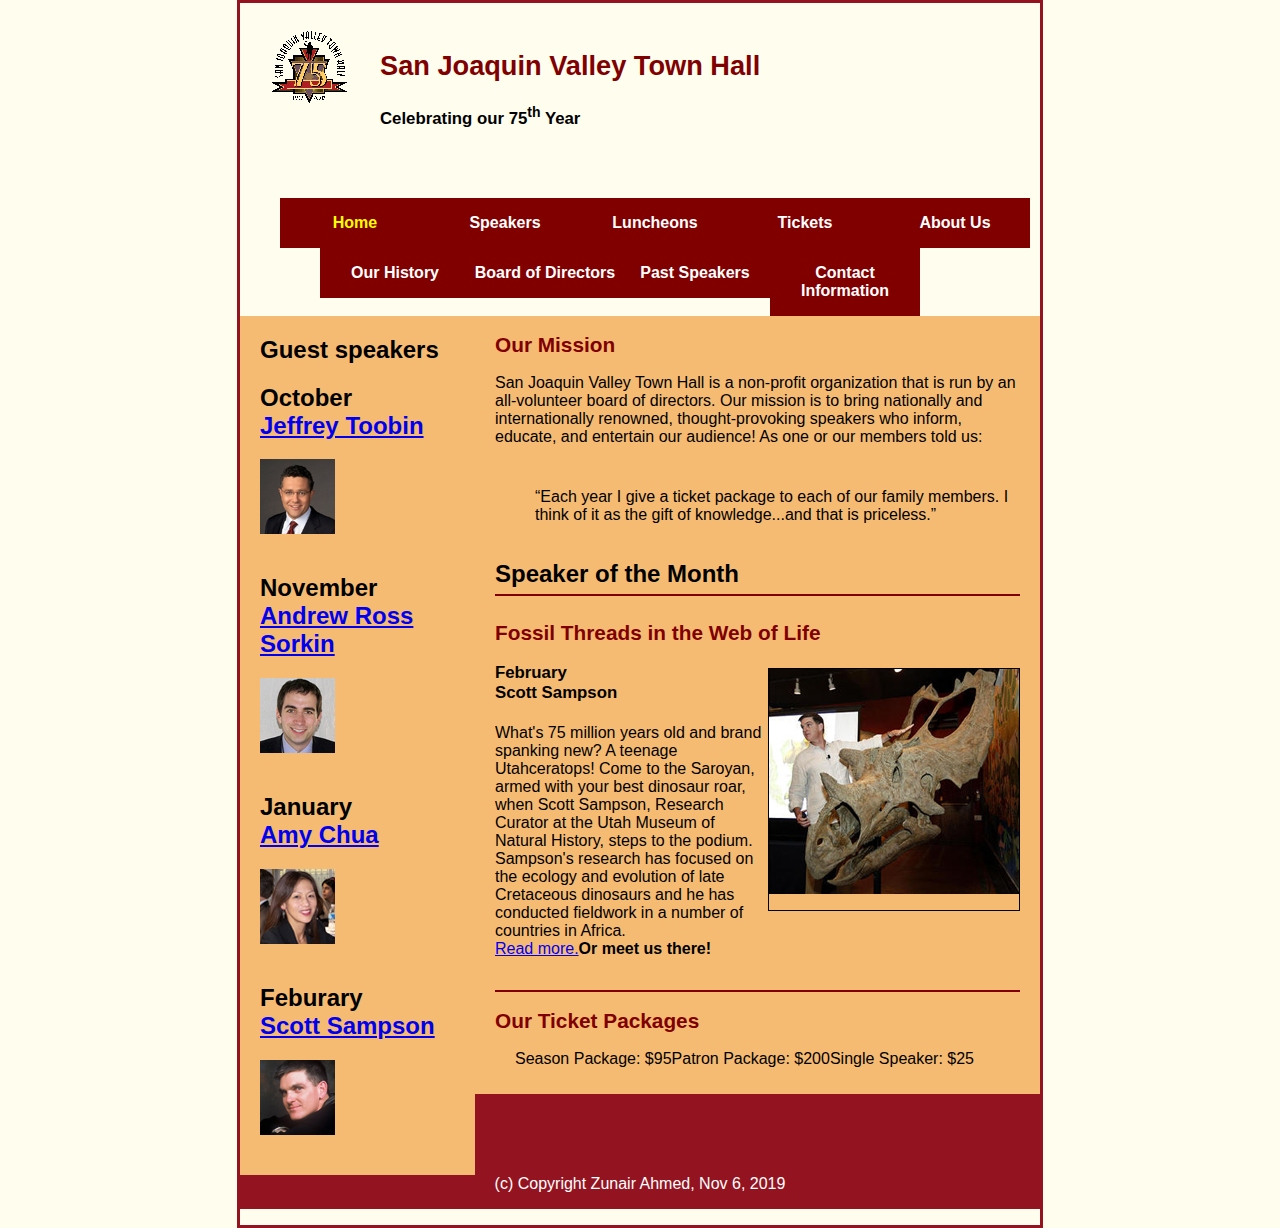
<file: index.html>
<!DOCTYPE html>
<html lang="en">

<head>
	<meta charset="utf-8">
	<title>San Joaquin Valley Town Hall</title>
	<link rel="shortcut icon" href="images/favicon.ico">
	<link rel="stylesheet" href="main.css">
</head>

<body>
	<header>
		<img src="images\town_hall_logo.gif" alt="Town Hall Logo" height: 80px;>
		<h2>San Joaquin Valley Town Hall</h2>
		<h3>Celebrating our 75<sup>th</sup> Year</h3>

	</header>
	<ul id=nav_menu>
    <li><a href="index.html" class="current">Home</a></li>
    <li><a href="index.html">Speakers</a></li>
    <li><a href="index.html">Luncheons</a></li>
    <li><a href="index.html">Tickets</a></li>
    <ul id=sub_menu><li><a href="#">About Us</a></li>
    	<li><a href="#">Our History</a></li>
    	<li><a href="#">Board of Directors</a></li>
    	<li><a href="#">Past Speakers</a></li>
    	<li><a href="#">Contact Information</a></li>

    </ul>
	</ul>
	<main>
		<section>
	<h2>Our Mission</h2>

<p>San Joaquin Valley Town Hall is a non-profit organization that is run by an all-volunteer board of directors. Our mission is to bring nationally and internationally renowned, thought-provoking speakers who inform, educate, and entertain our audience! As one or our members told us:
<br><br></p>
<p style="margin-left:40px;"><q>Each year I give a ticket package to each of our family members. I think of it as the gift of knowledge...and that is priceless.</q></p>
<h1>Speaker of the Month</h1>
<article>
<h2>Fossil Threads in the Web of Life</h2>
<img src="images\sampson_dinosaur.jpg" alt="dinosaur">



<h3>February<br>
Scott Sampson</h3>

<p>What's 75 million years old and brand spanking new? A teenage Utahceratops! Come to the Saroyan, armed with your best dinosaur roar, when Scott Sampson, Research Curator at the Utah Museum of Natural History, steps to the podium. Sampson's research has focused on the ecology and evolution of late Cretaceous dinosaurs and he has conducted fieldwork in a number of countries in Africa.<br>

<a href="sampson.html">Read more.</a><b>Or meet us there!</b></p>
</article>
<h2>Our Ticket Packages</h2>
<ul>
<li>Season Package: $95</li>
<li>Patron Package: $200</li>
<li>Single Speaker: $25</li>
</ul>
</section>
<aside>
<h2>Guest speakers</h2>

<h2>October<br>
<a href="speakers\toobin.html">Jeffrey Toobin</a></h2>
<img src="images\toobin75.jpg" alt="speaker">


<h2>November<br>
<a href="speakers\sorkin.html">Andrew Ross Sorkin</a></h2>
<img src="images\sorkin75.jpg" alt="speaker">

<h2>January<br>
<a href="speakers\chua.html">Amy Chua</a></h2>
<img src="images\chua75.jpg" alt="speaker">

<h2>Feburary<br>
<a href="speakers\sampson.html">Scott Sampson</a></h2>
<img src="images\sampson75.jpg" alt="speaker">

</section>
	
	</aside>
	<footer>
		<p>(c) Copyright Zunair Ahmed, Nov 6, 2019</p>
	</footer>
</body>
</html>
</file>
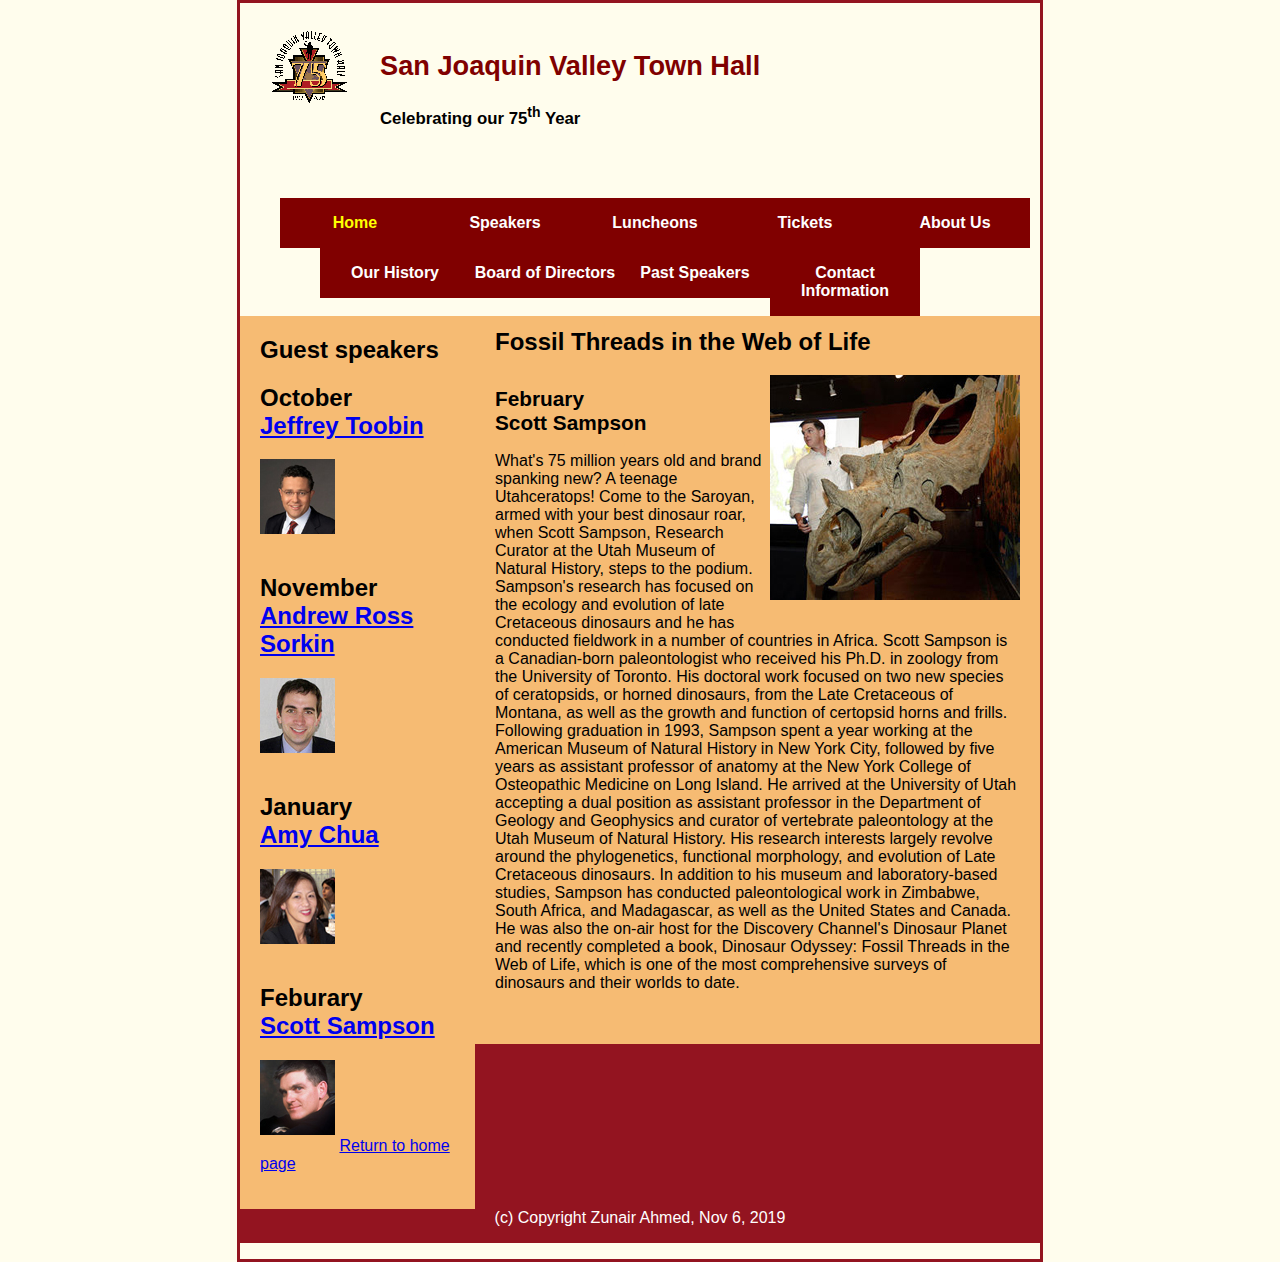
<file: sampson.html>
<!DOCTYPE html>
<html lang="en">

<head>
	<meta charset="utf-8">
	<title>San Joaquin Valley Town Hall</title>
	<link rel="shortcut icon" href="images/favicon.ico">
	<link rel="stylesheet" href="speaker.css">
</head>

<body>
	<header>
		<img src="images\town_hall_logo.gif" alt="Town Hall Logo" height: 80px;>
		<h2>San Joaquin Valley Town Hall</h2>
		<h3>Celebrating our 75<sup>th</sup> Year</h3>

	</header>
	<ul id=nav_menu>
    <li><a href="index.html" class="current">Home</a></li>
    <li><a href="index.html">Speakers</a></li>
    <li><a href="index.html">Luncheons</a></li>
    <li><a href="index.html">Tickets</a></li>
    <ul id=sub_menu><li><a href="#">About Us</a></li>
    	<li><a href="#">Our History</a></li>
    	<li><a href="#">Board of Directors</a></li>
    	<li><a href="#">Past Speakers</a></li>
    	<li><a href="#">Contact Information</a></li>

    </ul>
	</ul>
	<main>
		<section>
			<h1>Fossil Threads in the Web of Life</h1>
			<article>
			<img src="images\sampson_dinosaur.jpg" alt="Girl in a jacket">


<h2>February<br>
Scott Sampson</h2>

<p>What's 75 million years old and brand spanking new? A teenage Utahceratops! Come to the 
Saroyan, armed with your best dinosaur roar, when Scott Sampson, Research Curator at the 
Utah Museum of Natural History, steps to the podium. Sampson's research has focused on the 
ecology and evolution of late Cretaceous dinosaurs and he has conducted fieldwork in a number 
of countries in Africa.

Scott Sampson is a Canadian-born paleontologist who received his Ph.D. in zoology from the 
University of Toronto. His doctoral work focused on two new species of ceratopsids, or horned 
dinosaurs, from the Late Cretaceous of Montana, as well as the growth and function of certopsid 
horns and frills.

Following graduation in 1993, Sampson spent a year working at the American Museum of Natural 
History in New York City, followed by five years as assistant professor of anatomy at the New 
York College of Osteopathic Medicine on Long Island. He arrived at the University of Utah 
accepting a dual position as assistant professor in the Department of Geology and Geophysics 
and curator of vertebrate paleontology at the Utah Museum of Natural History. His research 
interests largely revolve around the phylogenetics, functional morphology, and evolution of 
Late Cretaceous dinosaurs.

In addition to his museum and laboratory-based studies, Sampson has conducted paleontological 
work in Zimbabwe, South Africa, and Madagascar, as well as the United States and Canada. He was 
also the on-air host for the Discovery Channel's Dinosaur Planet and recently completed a book, 
Dinosaur Odyssey: Fossil Threads in the Web of Life, which is one of the most 
comprehensive surveys of dinosaurs and their worlds to date.</p>
</article>


</section>
<aside>
<h2>Guest speakers</h2>

<h2>October<br>
<a href="speakers\toobin.html">Jeffrey Toobin</a></h2>
<img src="images\toobin75.jpg" alt="speaker">


<h2>November<br>
<a href="speakers\sorkin.html">Andrew Ross Sorkin</a></h2>
<img src="images\sorkin75.jpg" alt="speaker">

<h2>January<br>
<a href="speakers\chua.html">Amy Chua</a></h2>
<img src="images\chua75.jpg" alt="speaker">

<h2>Feburary<br>
<a href="speakers\sampson.html">Scott Sampson</a></h2>
<img src="images\sampson75.jpg" alt="speaker">

<a href="index.html" <p>Return to home page</p></a>

</section>
	
	</aside>
	<footer>
		<p>(c) Copyright Zunair Ahmed, Nov 6, 2019</p>
	</footer>
</body>
</html>
</file>
<file: main.css>
/* the styles for the elements */
body {
	font-family: Arial, Helvetica, sans-serif;
    font-size: 100%;
    width: 800px;
    margin-top: 0;
    margin-bottom: 0;
    margin-left: auto;
    margin-right: auto;
    border-style: solid;
    border-width: 3px;
    border-color: #931420;
    background-color: #fffded;

}

section {
	width: 525px;
	float: right;
	padding-left: 20px;
	padding-right: 20px;
	padding-bottom: 20px;
}
aside {
	width: 215px;
	float: right;
	padding-left:20px; 
	padding-bottom:20px;
}






main img {
	padding-bottom: 1em;
}
section p {
	padding-bottom: .5em;
}
section blockquote {
	padding-left: 2em;
	padding-bottom: 2em;
	font-style: italic;
}
section ul {
	padding-bottom: .25em;
	padding-left: 1.25em;

}
section li {
	padding-bottom: .35em;
}




/* the styles for the header */
header img {
	float: left;
	padding-right: 30px;
	padding-left: 30px;
	padding-bottom: 1em;
}
header h2 {
	font-size: 170%;
	color: #800000;
	padding-left:30px;

}
header h3 { 
	font-size: 105%;
	padding-bottom: .25em;
}
header {
	padding-top: 1.5em;
	padding-bottom: 2em;
	border-bottom: 3px;
    border-color: #931420;
    background-color: linear-gradient(30deg, #f6bb73 0%, #f6bb73 30%, white 50%, #f6bb73 80%, #f6bb73 100%);

}


/* the styles for the section */
main {
	clear: left;
}
section, aside {
	background-color: #f6bb73; 

}
section h1 {
	font-size: 150%;
	padding-top: .5em;
	padding-bottom: .25em;
	margin: 0;

}

section h2 {
	font-size: 130%;
	color: #800000;
}
main h3{
	font-size: 105%;
}
article {
	padding-top: .5em;
	padding-bottom: .5em;
	border-bottom: 2px solid #800000;
	border-top: 2px solid #800000;

}
article img {
	float: right;
	margin-top: 5px;
	margin-bottom:5px;
	margin-left:5px;
	border: 1px solid black;
}
article h2{
	padding-top: 0;

}
article h3 {
	font-size: 105%;
	padding-bottom: .25em;
}



/* the styles for the footer */
footer p {
	padding-top: 1em;
	padding-bottom: 1em;
	text-align: center;
	color: white;
}
footer {
	background-color: #931420;
}
footer.clear {
	clear: both;
}

.nav_menu {
	margin: 0;
	padding: 0
	position: relative;
}
ul {
	list-style-type: none;
}
ul li {
	float: left; 
}
ul li a {
	display: block;
	width: 150px;
	text-align: center;
	padding-top: 1em;
	padding-bottom: 1em;
	text-decoration: none;
	background-color: #800000;
	color: white;
	font-weight: bold; 
}
.current {
	color: yellow;
}
.sub_menu li a {
	float: left;
	overflow: hidden;
	position: absolute;
	display: vertical;
}
</file>
<file: speaker.css>
/* the styles for the elements */
body {
	font-family: Arial, Helvetica, sans-serif;
    font-size: 100%;
    width: 800px;
    margin-top: 0;
    margin-bottom: 0;
    margin-left: auto;
    margin-right: auto;
    border-style: solid;
    border-width: 3px;
    border-color: #931420;
    background-color: #fffded;

}

section {
	width: 525px;
	float: right;
	padding-left: 20px;
	padding-right: 20px;
	padding-bottom: 20px;
}
aside {
	width: 215px;
	float: right;
	padding-left:20px; 
	padding-bottom:20px;
}






main img {
	padding-bottom: 1em;
}
section p {
	padding-bottom: .5em;
}
section blockquote {
	padding-left: 2em;
	padding-bottom: 2em;
	font-style: italic;
}
section ul {
	padding-bottom: .25em;
	padding-left: 1.25em;

}
section li {
	padding-bottom: .35em;
}




/* the styles for the header */
header img {
	float: left;
	padding-right: 30px;
	padding-left: 30px;
	padding-bottom: 1em;
}
header h2 {
	font-size: 170%;
	color: #800000;
	padding-left:30px;

}
header h3 { 
	font-size: 105%;
	padding-bottom: .25em;
}
header {
	padding-top: 1.5em;
	padding-bottom: 2em;
	border-bottom: 3px;
    border-color: #931420;
    background-color: linear-gradient(30deg, #f6bb73 0%, #f6bb73 30%, white 50%, #f6bb73 80%, #f6bb73 100%);

}


/* the styles for the section */
main {
	clear: left;
}
section, aside {
	background-color: #f6bb73; 

}
section h1 {
	font-size: 150%;
	padding-top: .5em;
	padding-bottom: .25em;
	margin: 0;

}

section h2 {
	font-size: 130%;
	color: black;
}
main h3{
	font-size: 105%;
}
article {
	padding-top: .5em;
	padding-bottom: .5em;
	

}
article img {
	float: right;
	margin-top: 5px;
	margin-bottom:5px;
	margin-left:5px;
}
article h2{
	padding-top: 0;

}
article h3 {
	font-size: 105%;
	padding-bottom: .25em;
}



/* the styles for the footer */
footer p {
	padding-top: 1em;
	padding-bottom: 1em;
	text-align: center;
	color: white;
}
footer {
	background-color: #931420;
}
footer.clear {
	clear: both;
}
.nav_menu {
	margin: 0;
	padding: 0
	position: relative;
}
ul {
	list-style-type: none;
}
ul li {
	float: left; 
}
ul li a {
	display: block;
	width: 150px;
	text-align: center;
	padding-top: 1em;
	padding-bottom: 1em;
	text-decoration: none;
	background-color: #800000;
	color: white;
	font-weight: bold; 
}
.current {
	color: yellow;
}
.sub_menu li a {
	float: left;
	overflow: hidden;
	position: absolute;
	display: vertical;
}
</file>
